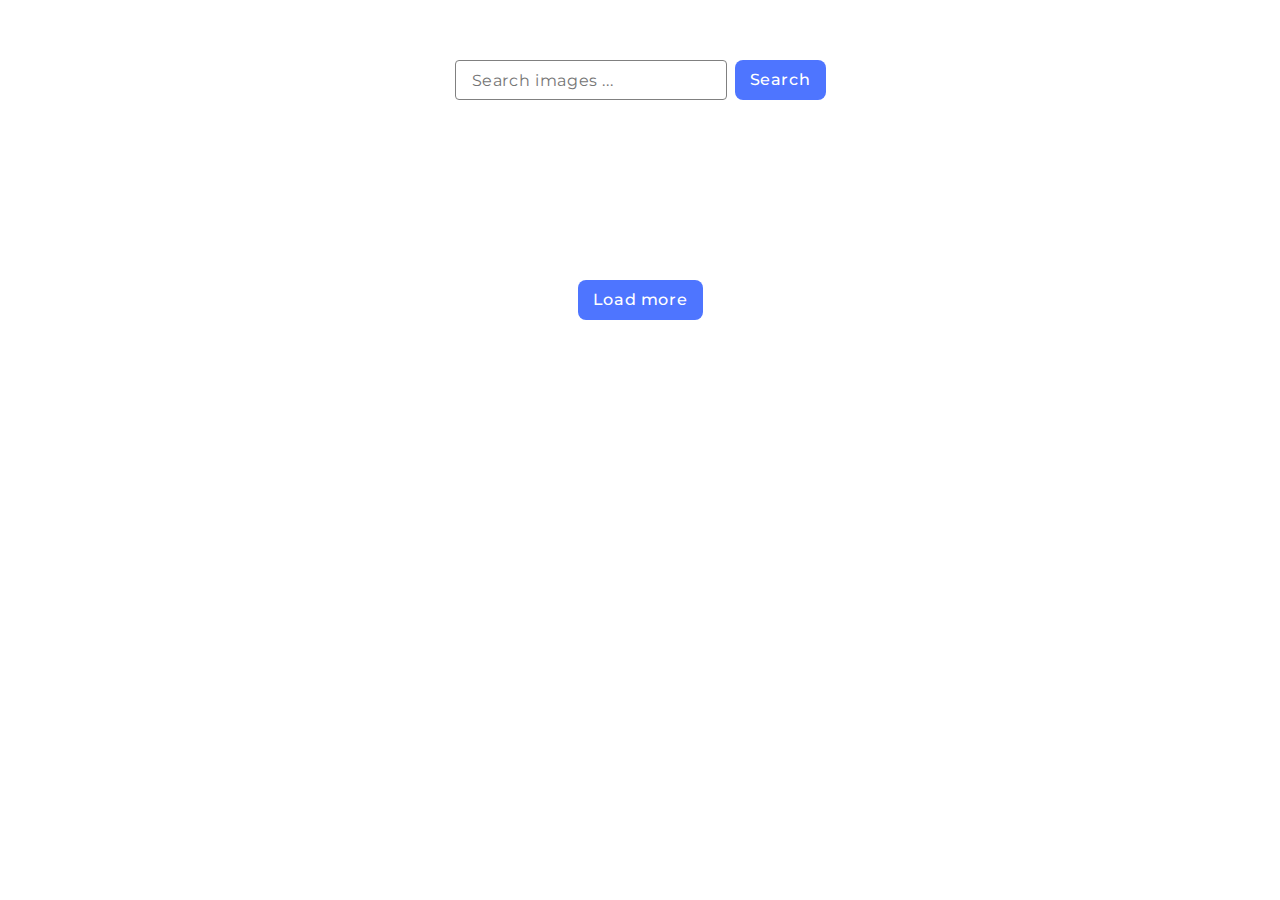
<file: src/index.html>
<!DOCTYPE html>
<html lang="en">
  <head>
    <meta charset="UTF-8" />
    <meta name="viewport" content="width=device-width, initial-scale=1.0" />
    <title>Homework 12</title>
    <link
      rel="stylesheet"
      href="https://cdnjs.cloudflare.com/ajax/libs/modern-normalize/2.0.0/modern-normalize.min.css"
    />
    <link rel="stylesheet" href="./css/styles.css" />
  </head>

  <body>
    <form class="form">
      <input
        class="input"
        type="text"
        name="query"
        placeholder="Search images ..."
        autocomplete="off"
      />
      <button class="button" type="submit">Search</button>
    </form>

    <ul class="gallery"></ul>

    <div>
      <div class="loader">Loading images, please wait...</div>
      <button class="js-load-more button">Load more</button>
    </div>

    <script type="module" src="./main.js"></script>
  </body>
</html>
</file>
<file: src/css/styles.css>
@import url('./reset.css');
@import url('https://fonts.googleapis.com/css2?family=Montserrat:ital,wght@0,100..900;1,100..900&family=Roboto:wght@300;400;700&family=Work+Sans:ital,wght@0,100..900;1,100..900&display=block');

body {
  font-family: 'Montserrat', sans-serif;
  font-size: 16px;
  font-weight: 400;
  font-style: normal;
  background-color: #ffffff;
}

.form {
  width: 411px;
  margin: 40px auto;
  background-color: #fff;
  padding: 20px;
  display: flex;
  align-items: center;
  border-radius: 16px;
}

.input {
  width: 272px;
  height: 40px;
  border-radius: 4px;
  border: 1px solid #808080;
  color: #808080;
  font-family: Montserrat;
  font-size: 16px;
  font-style: normal;
  font-weight: 400;
  line-height: 1.5;
  letter-spacing: 0.64px;
  padding: 8px 16px;
  outline: none;
}

.input:hover {
  border-color: #000;
}

.input:active {
  border-color: #4e75ff;
}

.button {
  margin-left: 8px;
  color: #fff;
  font-family: Montserrat;
  font-size: 16px;
  font-style: normal;
  font-weight: 500;
  line-height: 1.5;
  letter-spacing: 0.64px;
  border: none;
  display: flex;
  justify-content: center;
  align-items: center;
  border-radius: 8px;
  background-color: #4e75ff;
  width: 91px;
  height: 40px;
  outline: inherit;
}

.gallery {
  margin: 0 auto;
  max-width: 1440px;
  display: flex;
  flex-wrap: wrap;
  gap: 24px;
  padding: 40px 156px;
}

.gallery-item {
  display: flex;
  flex-direction: column;
  width: 360px;
  height: 200px;
  border: 1px solid #808080;
  background: #fff;
}
.gallery-item-image {
  height: 152px;
}

.gallery-item img {
  width: 100%;
  max-height: 100%;
  object-fit: cover;
}

.image-details {
  padding: 4px 20px;
  display: flex;
  justify-content: space-between;
  text-align: center;
  gap: 32px;
}

.image-details-title {
  color: #2e2f42;
  font-size: 12px;
  font-weight: 600;
  line-height: 1.33;
  letter-spacing: 0.04em;
}

.image-details-value {
  color: #2e2f42;
  font-size: 12px;
  font-weight: 400;
  line-height: 2;
  letter-spacing: 0.04em;
}

.loader {
  display: none;
  margin: 0 auto;
  text-align: center;
  background-color: #fff;
  border-radius: 16px;
  padding: 20px;
  width: 300px;
}

.sl-wrapper.simple-lightbox .sl-image img {
  margin: 0 auto;
}

.sl-wrapper.simple-lightbox {
  background-color: rgba(0, 0, 0, 0.3);
}

.sl-wrapper.simple-lightbox .sl-close {
  color: #fff;
  font-family: 'Montserrat', sans-serif;
  font-size: 32px;
}

.sl-wrapper.simple-lightbox .sl-counter {
  color: #fff;
  line-height: 24px;
  letter-spacing: 0.64px;
}

.sl-wrapper.simple-lightbox .sl-navigation button.sl-next {
  font-size: 24px;
  color: #fff;
}

.sl-wrapper.simple-lightbox .sl-navigation button.sl-prev {
  font-size: 24px;
  color: #fff;
}

.js-load-more.button {
  width: 125px;
  margin: 40px auto;
}
</file>
